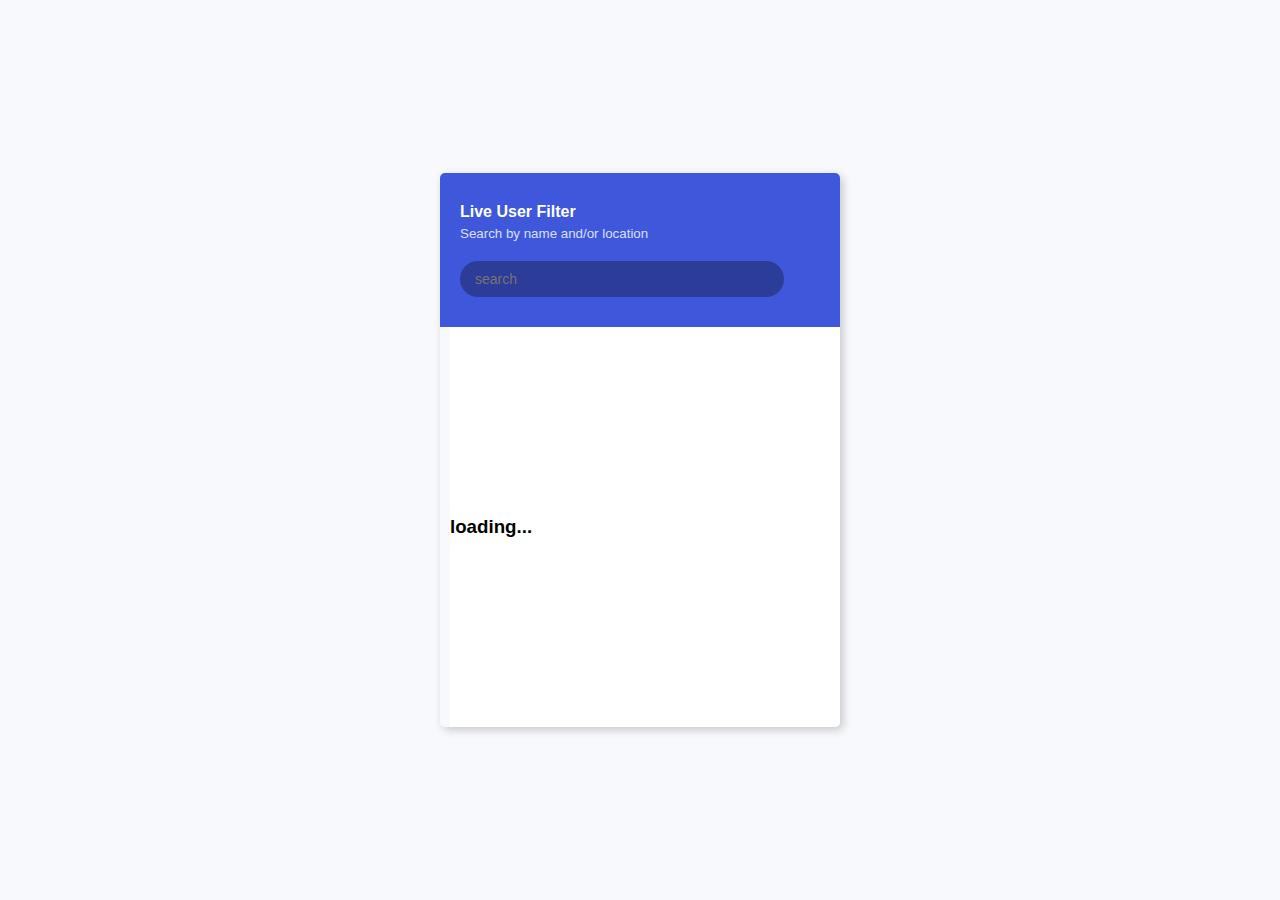
<file: live_user_fetch/index.html>
<!DOCTYPE html>
<html lang="en">
  <head>
    <meta charset="UTF-8" />
    <meta name="viewport" content="width=device-width, initial-scale=1.0" />
    <link rel="stylesheet" href="style.css" />
    <title>Live User Filter</title>
  </head>
  <body>
    <div class="container">
      <header class="header">
        <h4 class="title">Live User Filter</h4>
        <small class="subtitle">Search by name and/or location</small>
        <input type="text" id="filter" placeholder="search">
      </header>
      <ul id="result" class="user-list">
            <h3>loading...</h3>
        </li>
      </ul>
    </div>
    <script src="script.js"></script>
  </body>
</html>
</file>
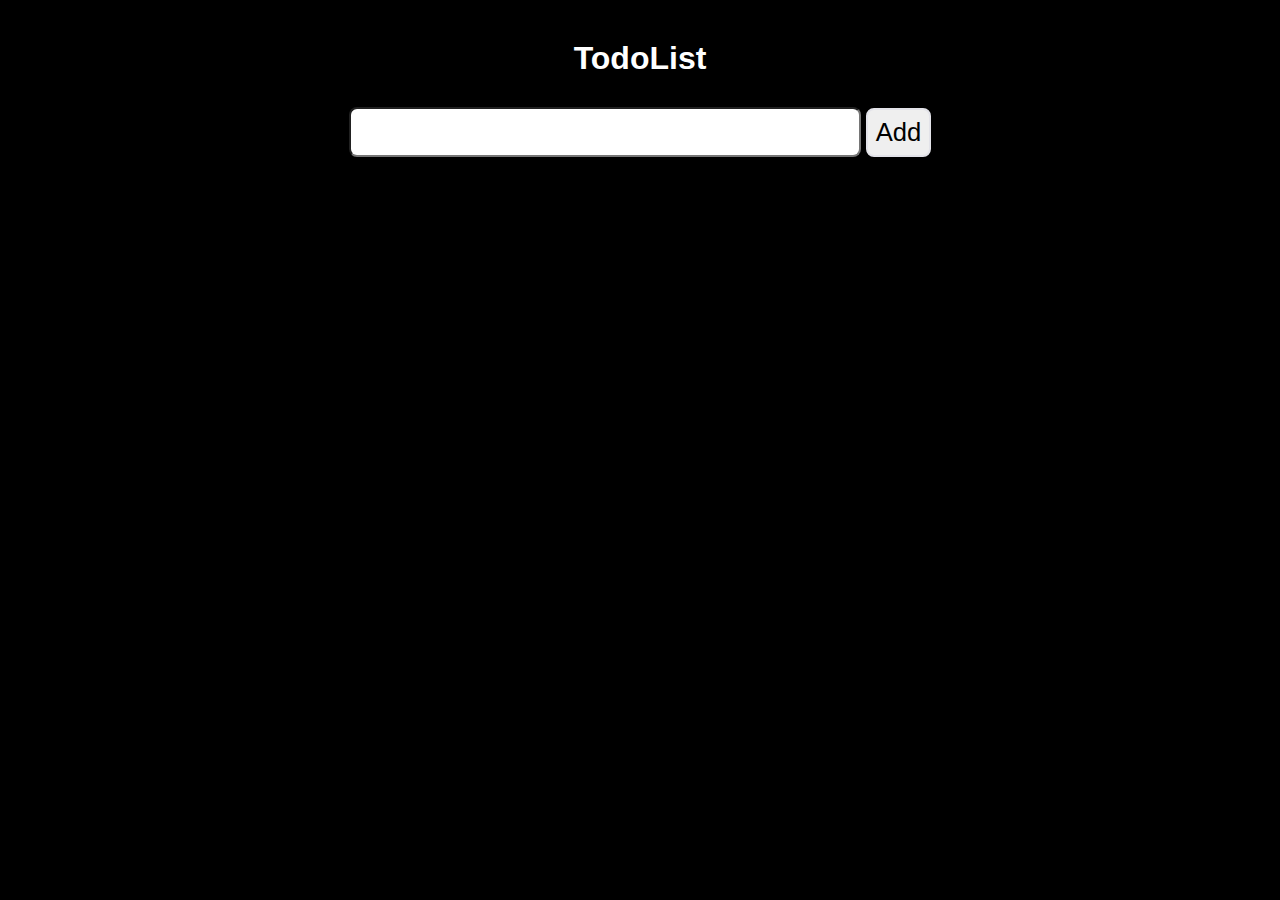
<file: todoList/index.html>
<!DOCTYPE html>
<html lang="en">
  <head>
    <meta charset="UTF-8" />
    <meta http-equiv="X-UA-Compatible" content="IE=edge" />
    <meta name="viewport" content="width=device-width, initial-scale=1.0" />
    <link
      rel="stylesheet"
      href="https://cdnjs.cloudflare.com/ajax/libs/font-awesome/6.2.1/css/all.min.css"
      integrity="sha512-MV7K8+y+gLIBoVD59lQIYicR65iaqukzvf/nwasF0nqhPay5w/9lJmVM2hMDcnK1OnMGCdVK+iQrJ7lzPJQd1w=="
      crossorigin="anonymous"
      referrerpolicy="no-referrer"
    />

    <link rel="stylesheet" href="style.css" />
    <title>Todo List</title>
  </head>
  <body>
    <div class="container">
      <header><h1>TodoList</h1></header>
      <main>
        <div class="input-container">
          <input id="input" type="text" />
          <button id="add">Add</button>
        </div>
        <p id="error"></p>
        <div class="todos">
        </div>
      </main>
    </div>
    <script src="script.js"></script>
  </body>
</html>
</file>
<file: live_user_fetch/style.css>
* {
    box-sizing: border-box;
    margin: 0;
    padding: 0;
}

body {
    background-color: #f8f9fd;
    font-family: "Inter", sans-serif;
    display: flex;
    align-items: center;
    justify-content: center;
    height: 100vh;
    overflow: hidden;
    margin: 0;
}
.container {
    border-radius: 5px;
    box-shadow: 3px 3px 10px rgba(0,0,0,0.2);
    overflow: hidden;
    width: 400px;
}
.title {
    margin: 0;
}
.subtitle {
    display: inline-block;
    margin: 5px 0 20px;
    opacity: 0.8;
}
.header {
    background-color: #3e57db;
    color: #fff;
    padding: 30px 20px;
}
.header input {
    background-color: rgba(0,0,0,0.3);
    border: 0;
    border-radius: 50px;
    color: white;
    font-size: 14px;
    padding: 10px 15px;
    width: 90%;
}
.header input:focus {
    outline: none;
}
.user-list {
    background-color: #fff;
    list-style-type: none;
    margin: 0;
    padding: 0;
    height: 400px;
    overflow-y: auto;
    display: flex;
    flex-direction: column;
    justify-content: center;
}
.user-list li {
    display: flex;
    padding: 20px;
}
.user-list img {
    border-radius: 50%;
    object-fit: cover;
    height: 50px;
    width: 50px;
    margin-right: 15px;
}
.user-list {
    margin-left: 10px;
}
.user-list .user-info h4 {
    /* margin: 0 0 10px; */
    margin: 20px;
}
.user-list .user-info p {
    font-size: 12px;
    margin: 20px;
}
.user-list li:not(:last-of-type) {
    border-bottom: 1px solid #eee;
}
.user-list li.hide {
    display: none;
}
</file>
<file: todoList/style.css>
* {
    padding: 0;
    margin: 0;
    box-sizing: border-box;
}
body {
    background-color: black;
    font-family: sans-serif;
}
.container {
    width: 100vw;
    display: flex;
    flex-direction: column;
    justify-content: center;
    align-items: center;
}
header {
    width: 100vw;
    margin-top: 40px;
    text-align: center;
    margin-bottom: 30px;
    color: white;
    font-weight: bold;
}
main {
    width: 100vw;
    display: flex;
    flex-direction: column;
    justify-content: center;
    align-items: center;
}
.input-container {
    display: flex;
    justify-content: center;
    align-items: center;
    background-color:2px solid red;
}
input {
    width:40vw;
    margin-right: 5px;
    padding: 10px;
    font-size: 1.4rem;
    color: blue;
    outline: none;
    border-radius: 8px;
}

button {
    padding: 8px;
    font-size: 1.6rem;
    outline: none;
    border: 2px solid rgb(227, 227, 233);
    border-radius: 8px;
    cursor: pointer;
}
.todos {
    margin-top: 40px;
}
.todos li:first-child {
    margin-top: 5px;
}
.todos li {
    color: BLUE;
    font-size: 1.4rem;
    margin-left: 5px;
    margin-bottom: 20px;
}
.todos li .remove {
    float: right;
    color: red;
    text-decoration: none;
    border: 2px solid red;
    padding: 3px 10px;
    cursor: pointer;
}
#error {
    color: red;
    margin-top: 5px;
    font-size: 1.4rem;
}
.todo {
    width: 60vw;
    display: flex;
    justify-content: space-between;
    align-items: center;
    padding: 15px;
    background-color: aliceblue;
    margin-top: 10px;
    border-radius: 8px;

}
.todo h2 {
   width: 30%;
}
</file>
